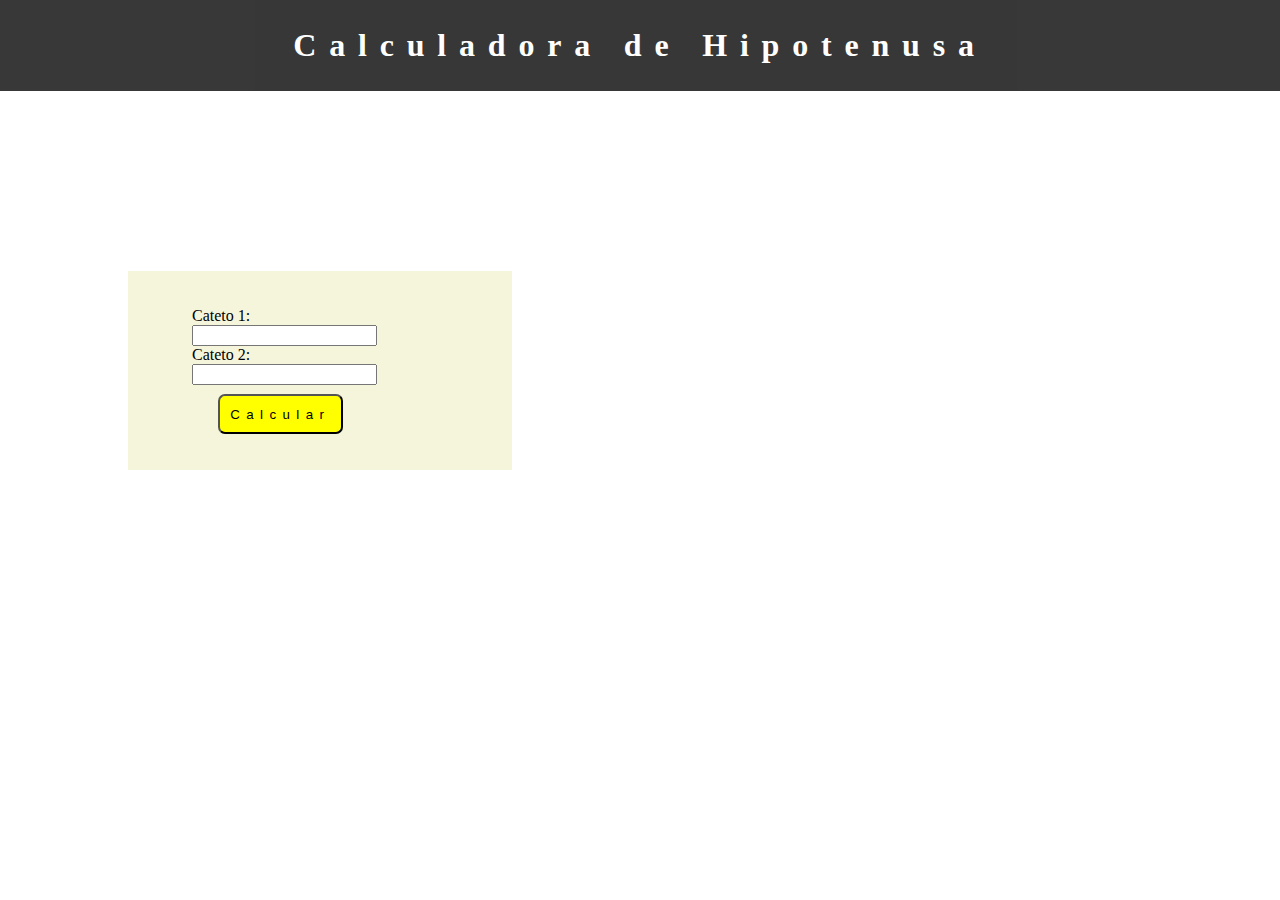
<file: huaylionosSoftware/index.html>
<!DOCTYPE html>
<html lang="es">
<head>
    <meta charset="UTF-8">
    <meta name="viewport" content="width=device-width, initial-scale=1.0">
    <title>Calculadora de Hipotenusa</title>
    <link rel="stylesheet" href="index.css">
</head>
<body>
    <h1>Calculadora de Hipotenusa</h1>
    <div class="container">
        <label for="cateto1">Cateto 1:</label>
        <br>
        <input type="number" id="cateto1" required>
        <br>
        <label for="cateto2">Cateto 2:</label>
        <br>
        <input type="number" id="cateto2" required>
        <br>
        <button onclick="calcularHipotenusa()" class="btn">Calcular</button>
        <br>
        <p id="resultado"></p>
    </div>
    <script src="index.js"></script>
</body>
</html>
</file>
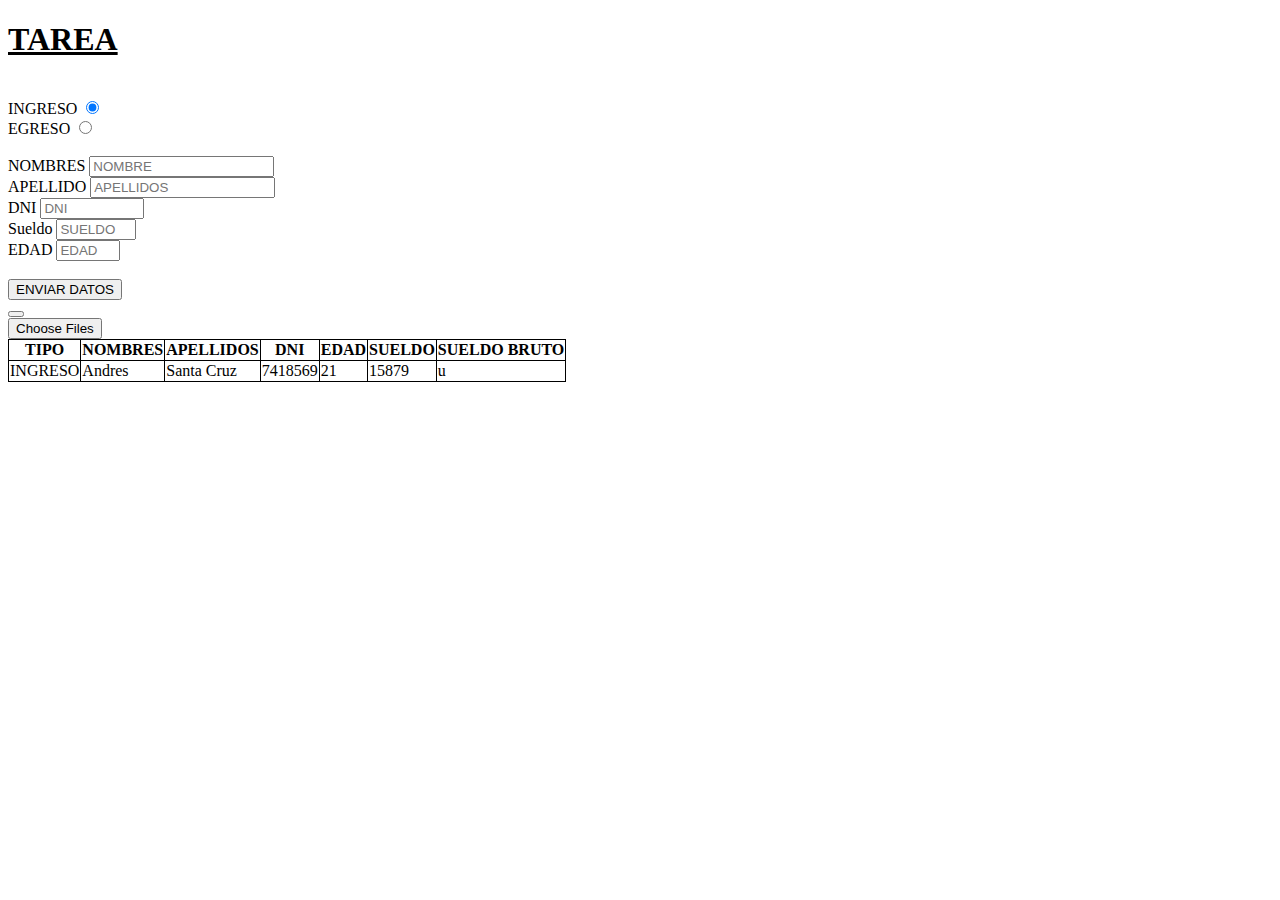
<file: tareaHualinos/index.html>
<!DOCTYPE html>
<html lang="en">
<head>
    <meta charset="UTF-8">
    <meta name="viewport" content="width=device-width, initial-scale=1.0">
    <title>Document</title>
    <link rel="stylesheet" href="index.css">
    <link href="https://cdn.jsdelivr.net/npm/bootstrap@5.0.2/dist/css/bootstrap.min.css" rel="stylesheet" integrity="sha384-EVSTQN3/azprG1Anm3QDgpJLIm9Nao0Yz1ztcQTwFspd3yD65VohhpuuCOmLASjC" crossorigin="anonymous">
</head>
<body>
    <main class="main" id="main">
        <section class="section" id="section">
            <div class="spaceName" id="nameSpace">
                <div class="container bg-warning py-5 text-center">
                    <h1 style="text-decoration: underline;">TAREA</h1>
                </div>
            </div>
            <article class="article" id="article">
                <form  id="transtionForm" name="transtionForm" action="" method="post" class="container py-4 my-2 bg-info text-center">
                    <section>
                        <br>
                        <label for="radio">INGRESO</label>
                        <input checked required type="radio" name="tySelector" id="radio" value="ing">
                        <br>
                        <label for="radio1">EGRESO</label>
                        <input  required type="radio" name="tySelector" id="radio1One" value="egr">
                        <br>
                        <label max-length="" min for="labelNombre">NOMBRES</label>
                        <input oninput="capitalizeFirstLetter()" pattern="[A-Za-zÁÉÍÓÚáéíóúñÑ]+( [A-Za-zÁÉÍÓÚáéíóúñÑ]+)*"  title="Ingresa solo texto" required style="margin-top: 02vh;" type="text" placeholder="NOMBRE" id="labelNombre"  class="" name="labelNombre" maxlength="30" minlength="3">
                        <br>
                        <label style="margin-top: 02vh;" for="labelApellido">APELLIDO</label>
                        <input oninput="capitalizeFirstLetterLastName()" pattern="[A-Za-zÁÉÍÓÚáéíóúñÑ]+( [A-Za-zÁÉÍÓÚáéíóúñÑ]+)*" title="Ingresa solo texto" required type="text" placeholder="APELLIDOS" id="labelApellido" class="" name="labelApellido" maxlength="30" minlength="8">
                        <br>
                        <label style="margin-top: 02vh;" for="labelDni">DNI</label>
                        <input width="20px" required pattern="" type="number" placeholder="DNI" id="labelDni" class="" name="labelDni"  maxlength="8" minlength="8" min="60000000" max="80000000">
                        <br>
                        <label style="margin-top: 02vh;" for="labelSueldo">Sueldo</label>
                        <input required width="20px" pattern="" type="number" placeholder="SUELDO" id="labelSueldo" class="" name="labelSueldo"  maxlength="3" minlength="5" min="100" max="99999">
                        <br>
                        <label for="labelEdad">EDAD</label>
                        <input required max="120" min="1" type="number" name="labelEdad" id="labelEdad" placeholder="EDAD">

                        <br>


                        <!--<button aria-required=""  class="btn btn-warning my-4 py-2" id="sueldo" name="sueldo">SUELDO</button>-->
                        <br>
                        <input  required id="" name="register" type="submit" value="ENVIAR DATOS">
                        <br>

                        <button type="submit" name="" placeholder="ENVIO" value="ENVIAR"></button>
                    </section>
                    
                </form>
                <section id="sectionTable" style="width: 100vw;" class="container py-lg-3 text-center bg-success">
                    <div id="tableSpce" class="container my-2">
                    </div>
                </section>
            </article>
            <article class="container bg-info py-2 my-3 text-center">
                <div style="color: white;" class="container py-3 my-4 bg-secondary">
                    <input type="file" name="" id="btnInsertar" onclick="insertarImage()" accept="image*/" multiple="true">
                    <div class="container" id="spaceContainer">

                    </div>
                </div>
            </article>
        </section>
        <table id="tablaTransccion" class="container">
            <thead>
                <tr class>
                    <th>TIPO</th>
                    <th>NOMBRES</th>
                    <th>APELLIDOS</th>
                    <th>DNI</th>
                    <th>EDAD</th>
                    <th>SUELDO</th>
                    <th>SUELDO BRUTO</th>
                </tr>
            </thead>
            <tbody>
                <tr>
                    <td>INGRESO</td>
                    <td>Andres</td>
                    <td>Santa Cruz</td>
                    <td>7418569</td>
                    <td>21</td>
                    <td>15879</td>
                    <td>u</td>
                </tr>
            </tbody>
                
        </table>
        <div class="spacePrice" id="priceSueldo" name="nuevo">

        </div>
    </main>
    <script src="indexLeter.js"></script>
    <script src="nuvo.js"></script>
    <script src="index.js"></script>
    <script src="novoInput.js"></script>
    <script>
        document.getElementById('labelNombre').addEventListener('input', function () {
          this.value = this.value.replace(/[^A-Za-zÁÉÍÓÚáéíóúñÑ ]/g, '');
        });
        
        document.getElementById('labelApellido').addEventListener('input', function () {
          this.value = this.value.replace(/[^A-Za-zÁÉÍÓÚáéíóúñÑ ]/g, '');
        });
        </script>
    <script src="https://cdn.jsdelivr.net/npm/@popperjs/core@2.9.2/dist/umd/popper.min.js" integrity="sha384-IQsoLXl5PILFhosVNubq5LC7Qb9DXgDA9i+tQ8Zj3iwWAwPtgFTxbJ8NT4GN1R8p" crossorigin="anonymous"></script>
<script src="https://cdn.jsdelivr.net/npm/bootstrap@5.0.2/dist/js/bootstrap.min.js" integrity="sha384-cVKIPhGWiC2Al4u+LWgxfKTRIcfu0JTxR+EQDz/bgldoEyl4H0zUF0QKbrJ0EcQF" crossorigin="anonymous"></script>
</body>
</html>
</file>
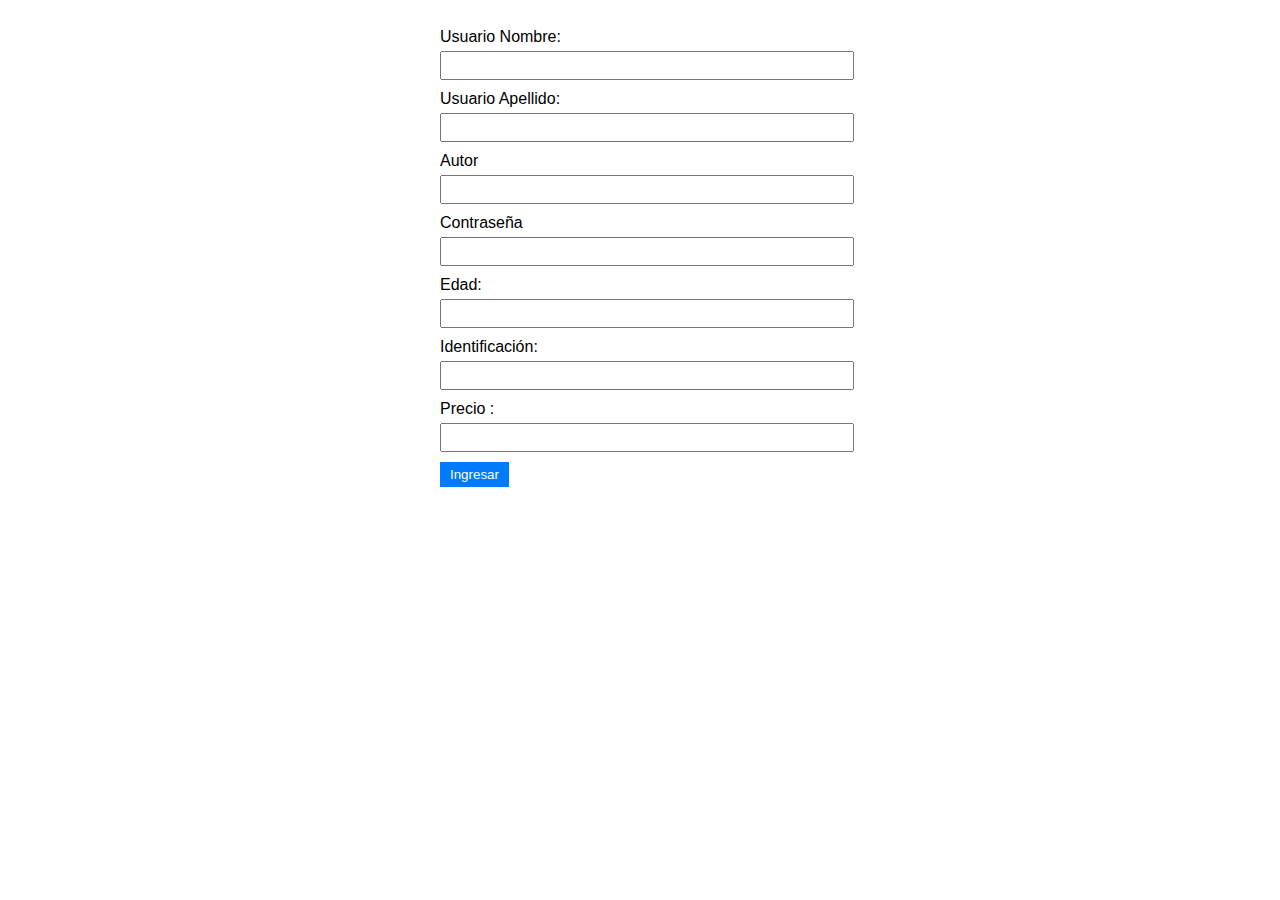
<file: tareaHuaylinos/index.html>
<!DOCTYPE html>
<html lang="es">
<head>
  <meta charset="UTF-8">
  <meta name="viewport" content="width=device-width, initial-scale=1.0">
  <link rel="stylesheet" href="index.css">
  <title>Formulario de Login</title>
</head>
<body>
  <form id="loginForm" method="post" action="" enctype="multipart/form-data">
    <label for="nombre" >Usuario Nombre:</label>
    <input oninput="capitalizeFirstLetter()" pattern="[A-Za-zÁÉÍÓÚáéíóúñÑ]+( [A-Za-zÁÉÍÓÚáéíóúñÑ]+)*" type="text" id="nombre" minlength="3" maxlength="17" required>
    
    <label for="apellido">Usuario Apellido:</label>
    <input oninput="capitalizeFirstLetterLastName()" pattern="[A-Za-zÁÉÍÓÚáéíóúñÑ]+( [A-Za-zÁÉÍÓÚáéíóúñÑ]+)*" type="text" id="apellido" minlength="3" maxlength="17" required>
    

    <label for="autor">Autor</label>
    <input required oninput="capitalizeFirstLetterAutorName()" pattern="[A-Za-zÁÉÍÓÚáéíóúñÑ]+( [A-Za-zÁÉÍÓÚáéíóúñÑ]+)*" type="text" id="autor" name="autor">

    <label for="password">Contraseña</label>
    <input required type="password" name="password" id="password" minlength="7" maxlength="20">

    <label for="edad">Edad:</label>
    <input type="number" id="edad" min="1" max="120" required>
    
    <label for="identificacion">Identificación:</label>
    <input type="number" id="identificacion" minlength="8" maxlength="8" min="60000000" max="91235875" required>
    
    <label for="sueldo">Precio :</label>
    <input type="number" id="sueldo" minlength="2" maxlength="5" min="12" max="200" required>
    
    <button type="submit">Ingresar</button>
  </form>

  <div id="resultado"></div>

  <script src="index.js"></script>
  <script src="leter.js"></script>
  <script>
    document.getElementById('nombre').addEventListener('input', function () {
      this.value = this.value.replace(/[^A-Za-zÁÉÍÓÚáéíóúñÑ ]/g, '');
    });
    
    document.getElementById('apellido').addEventListener('input', function () {
      this.value = this.value.replace(/[^A-Za-zÁÉÍÓÚáéíóúñÑ ]/g, '');
    });
    document.getElementById('autor'). addEventListener('input', function(){
      this.value = this.value.replace(/[^A-Za-zÁÉÍÓÚáéíóúñÑ ]/g, '');

    })
    </script>
</body>
</html>
</file>
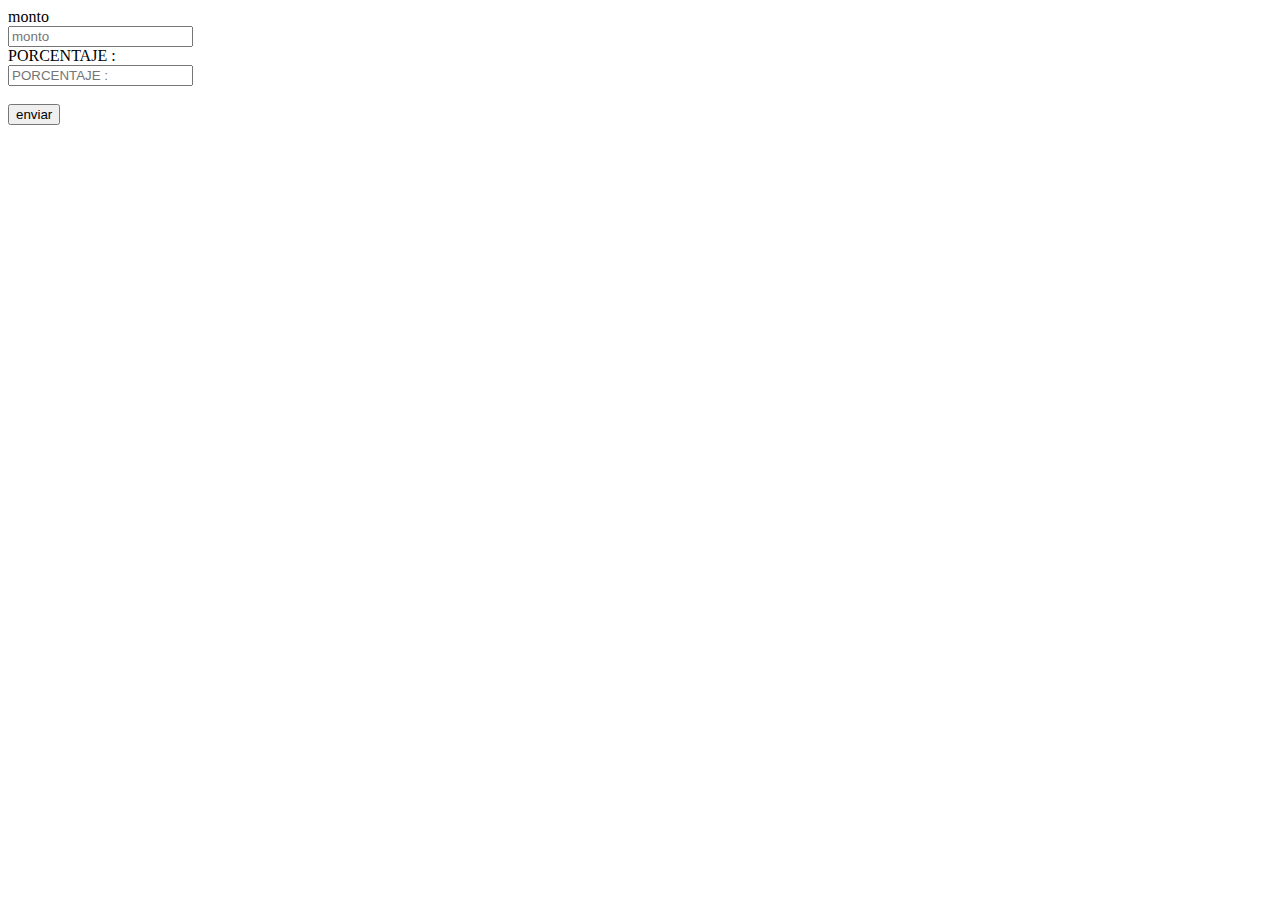
<file: huaylionosSoftware/indexFive.html>
<!DOCTYPE html>
<html lang="en">
<head>
    <meta charset="UTF-8">
    <meta name="viewport" content="width=device-width, initial-scale=1.0">
    <title>Document</title>
</head>
<body>
    <main class="main" id="main">
        <form action="" method="post" enctype="multipart/form-data" id="form">
            <label for="monto">monto</label>
            <br>
            <input type="number" name="monto" id="monto" placeholder="monto">
            <br>
            <label for="porcentaje">PORCENTAJE :</label>
            <br>
            <input type="number" name="porcentaje" id="porcentaje" placeholder="PORCENTAJE :">
            <br>
            <br>
            <input type="submit" value="enviar" id="enviar">
        </form>
        <div class="containerResultado" id="space">

        </div>
    </main>
    <script src="indexFivet.js"></script>
</body>
</html>
</file>
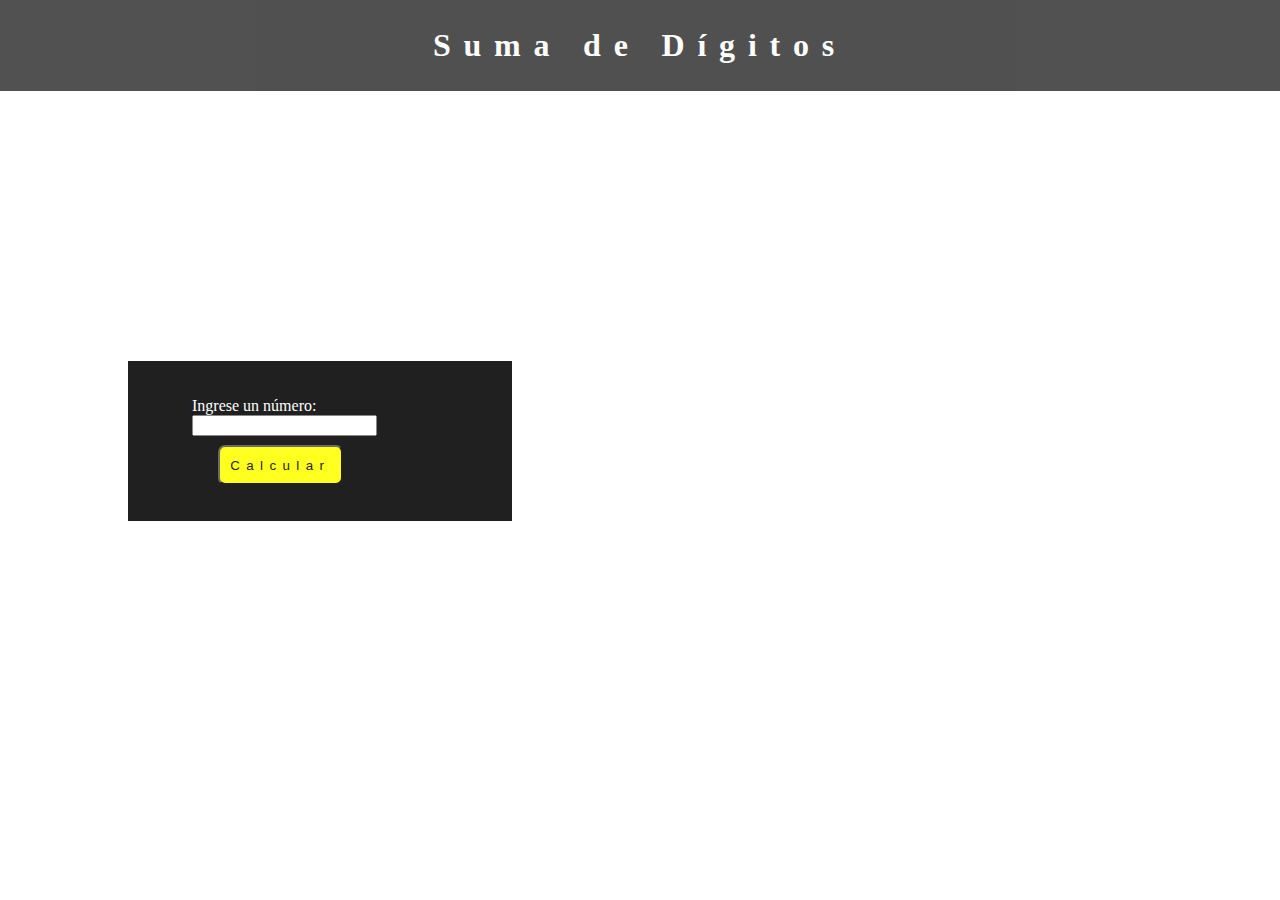
<file: huaylionosSoftware/indexFour.html>
<!DOCTYPE html>
<html lang="es">
<head>
    <meta charset="UTF-8">
    <meta name="viewport" content="width=device-width, initial-scale=1.0">
    <title>Suma de Dígitos</title>
    <link rel="stylesheet" href="indexFour.css">
</head>
<body>
    <h1>Suma de Dígitos</h1>
    <div class="container">
        <label for="numero">Ingrese un número:</label>
        <br>
        <input type="number" id="numero" required>
        <br>
        <button onclick="sumarDigitos()" class="btn">Calcular</button>
        <br>
        <p id="resultado"></p>
    </div>
    <script src="indexfour.js"></script>
</body>
</html>
</file>
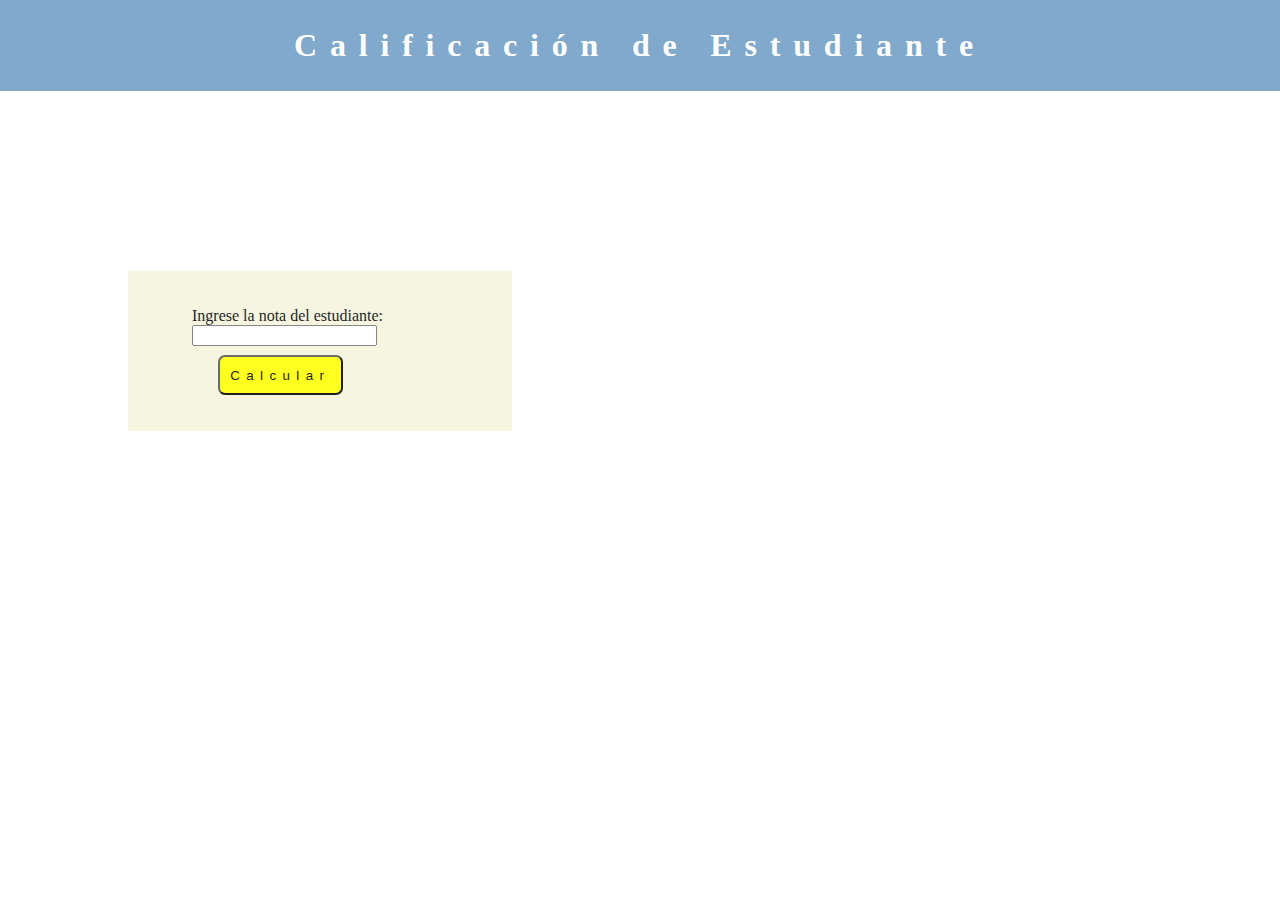
<file: huaylionosSoftware/indexOne.html>
<!DOCTYPE html>
<html lang="es">
<head>
    <meta charset="UTF-8">
    <meta name="viewport" content="width=device-width, initial-scale=1.0">
    <title>Calificación de Estudiante</title>
    <link rel="stylesheet" href="indexOne.css">
</head>
<body>
    <h1>Calificación de Estudiante</h1>
    <div class="container">
        <label for="nota">Ingrese la nota del estudiante:</label>
        <input type="number" id="nota" required>
        <button onclick="calcularCalificacion()" class="btn">Calcular</button>
        <p id="resultado"></p>
    </div>
    <script src="indexOne.js"></script>
</body>
</html>
</file>
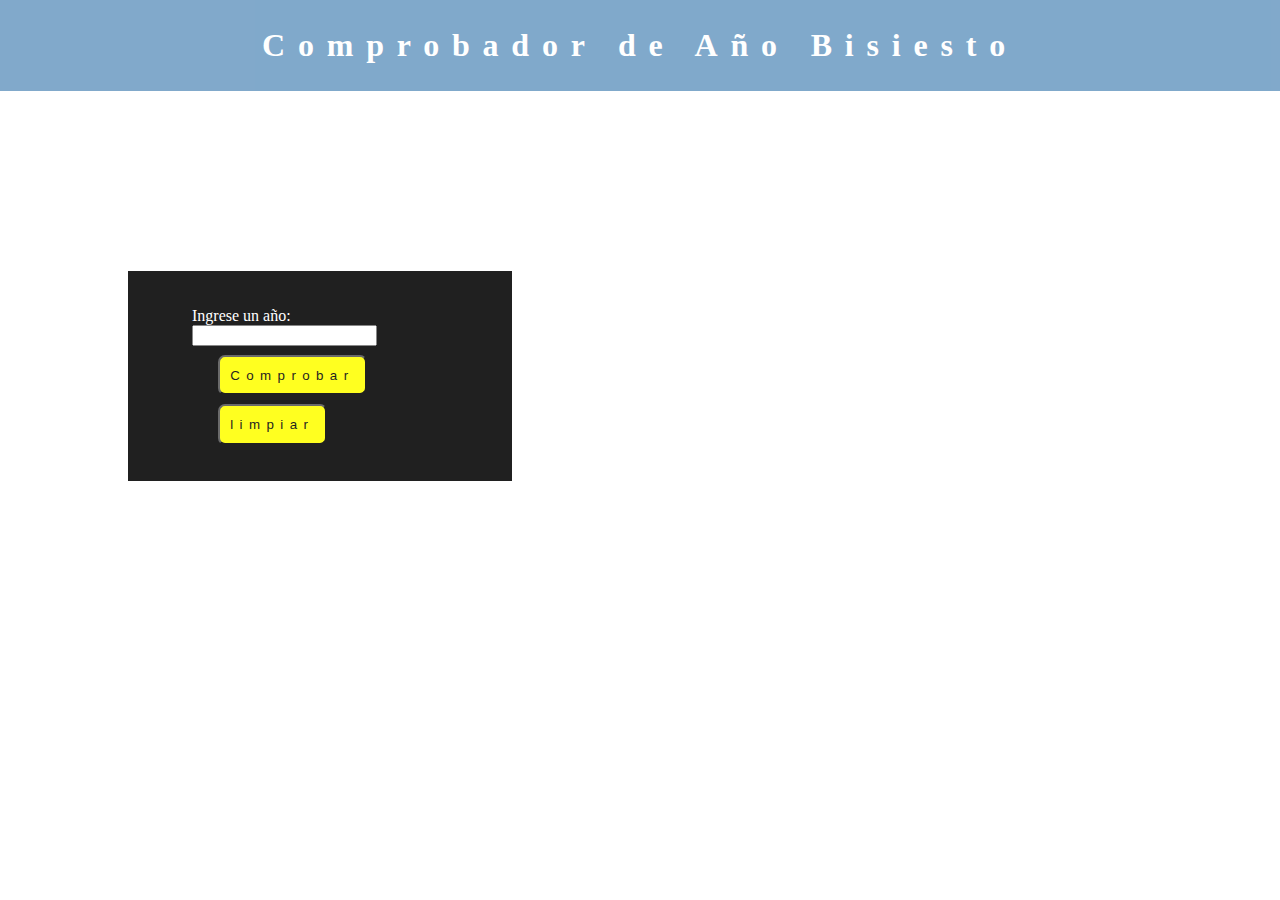
<file: huaylionosSoftware/indexTwo.html>
<!DOCTYPE html>
<html lang="es">
<head>
    <meta charset="UTF-8">
    <meta name="viewport" content="width=device-width, initial-scale=1.0">
    <title>Comprobador de Año Bisiesto</title>
    <link rel="stylesheet" href="indexTwo.css">
</head>
<body>
    <h1>Comprobador de Año Bisiesto</h1>
    <div class="container">
        <label for="year">Ingrese un año:</label>
        <input type="number" id="year" required>
        <button onclick="comprobarBisiesto()" class="btn" id="btn">Comprobar</button>
        <button class="btn" id="btnDelete"> limpiar</button>
        <p id="resultado"></p>
    </div>
    <script src="indexTwo.js"></script>
</body>
</html>
</file>
<file: huaylionosSoftware/index.css>
*{
    overflow: hidden;
    margin: 0;
}
body{
    background-image: url(https://images.playground.com/e09606d5bad74289a5ae03c54abd1259.jpeg);
    background-size: cover;
    background-repeat: no-repeat;
    background-attachment: fixed;
}
h1{
     background-color: black;
     padding: 03vh 04vw;
     color: white;
     letter-spacing: 01vw;
     text-align: center;
     align-items: center;
     justify-content: center;
     cursor: crosshair;
     transition: 1300ms;
}
h1:hover{
    opacity: 78%;
}
.container{
    background-color: beige;
    padding: 04vh 05vw;
    width: 20vw;
    place-items: center;
    justify-content: center;
    margin-top: 20vh;
    margin-left: 10vw;
}
.btn{
    background-color: yellow;
    margin-top: 01vh;
    margin-left: 02vw;
    padding: .8em;
    border-radius: 07px;
    letter-spacing: .5vw;
}
</file>
<file: tareaHualinos/index.css>
#tablaTransccion{
    border:1px solid black;
    caption-side: bottom;
    border-collapse: collapse;
    margin-bottom: 02vh;
}
tr,th,td{
    border:1px solid black;
    caption-side: bottom;
    border-collapse: collapse;
}
thead,tbody{
    border:1px solid black;
}
</file>
<file: tareaHuaylinos/index.css>
body {
    font-family: Arial, sans-serif;
    padding: 20px;
}

form {
    max-width: 400px;
    margin: 0 auto;
}
label {
    display: block;
    margin-bottom: 5px;
}

input {
    width: 100%;
    padding: 5px;   
    margin-bottom: 10px;
}
button {
    padding: 5px 10px;
    background-color: #007bff;
    color: #fff;
    border: none;
    cursor: pointer;
}button:hover {
    background-color: #0056b3;
}
.articleResultado{
    transform: translateX(37.5vw);
    margin-top: 02vh;
    padding: 03vw;
    border: 2px solid;
    border-color: black;
    display: inline-block;
    /*color: #fff;*/
}
@media (max-width:750px) {
    
}
</file>
<file: huaylionosSoftware/indexFour.css>
*{
    overflow: hidden;
    margin: 0;
}
body{
    background-image: url(https://cdn5.dibujos.net/dibujos/pintados/201305/12=3-colegio-pintado-por-nayelhis-9799343.jpg);
    background-size: cover;
    background-repeat: no-repeat;
    background-attachment: fixed;
    opacity: 87%;
}
h1{
     background-color: black;
     padding: 03vh 04vw;
     color: white;
     letter-spacing: 01vw;
     text-align: center;
     align-items: center;
     justify-content: center;
     cursor: crosshair;
     transition: 1300ms;
}
h1:hover{
    opacity: 78%;
}
.container{
    background-color:black;
    color: white;
    padding: 04vh 05vw;
    width: 20vw;
    place-items: center;
    justify-content: center;
    margin-top: 30vh;
    margin-left: 10vw;
    gap: 02vh;
}
.btn{
    background-color: yellow;
    margin-top: 01vh;
    margin-left: 02vw;
    padding: .8em;
    border-radius: 07px;
    letter-spacing: .5vw;
}
</file>
<file: huaylionosSoftware/indexOne.css>
*{
    overflow: hidden;
    margin: 0;
}
body{
    background-image: url(https://images.playground.com/09a84bba5fd347d7b33803fec1aab97c.jpeg);
    background-size: cover;
    background-repeat: no-repeat;
    background-attachment: fixed;
    opacity: 87%;
}
h1{
     background-color: black;
     padding: 03vh 04vw;
     color: white;
     letter-spacing: 01vw;
     text-align: center;
     align-items: center;
     justify-content: center;
     cursor: crosshair;
     transition: 1300ms;
}
h1:hover{
    opacity: 78%;
    background-color: steelblue;
}
.container{
    background-color: beige;
    padding: 04vh 05vw;
    width: 20vw;
    place-items: center;
    justify-content: center;
    margin-top: 20vh;
    margin-left: 10vw;
    gap: 02vh;
}
.btn{
    background-color: yellow;
    margin-top: 01vh;
    margin-left: 02vw;
    padding: .8em;
    border-radius: 07px;
    letter-spacing: .5vw;
}
</file>
<file: huaylionosSoftware/indexTwo.css>
*{
    overflow: hidden;
    margin: 0;
}
body{
    background-image: url(https://images.playground.com/803ae61caa654d51b4a4507a742ef5f3.jpeg);
    background-size: cover;
    background-repeat: no-repeat;
    background-attachment: fixed;
    opacity: 87%;
}
h1{
     background-color: black;
     padding: 03vh 04vw;
     color: white;
     letter-spacing: 01vw;
     text-align: center;
     align-items: center;
     justify-content: center;
     cursor: crosshair;
     transition: 1300ms;
}
h1:hover{
    opacity: 78%;
    background-color: steelblue;
}
.container{
    background-color:black;
    padding: 04vh 05vw;
    width: 20vw;
    place-items: center;
    justify-content: center;
    margin-top: 20vh;
    margin-left: 10vw;
    color: white;
    gap: 02vh;
}
.btn{
    background-color: yellow;
    margin-top: 01vh;
    margin-left: 02vw;
    padding: .8em;
    border-radius: 07px;
    letter-spacing: .5vw;
}
</file>
